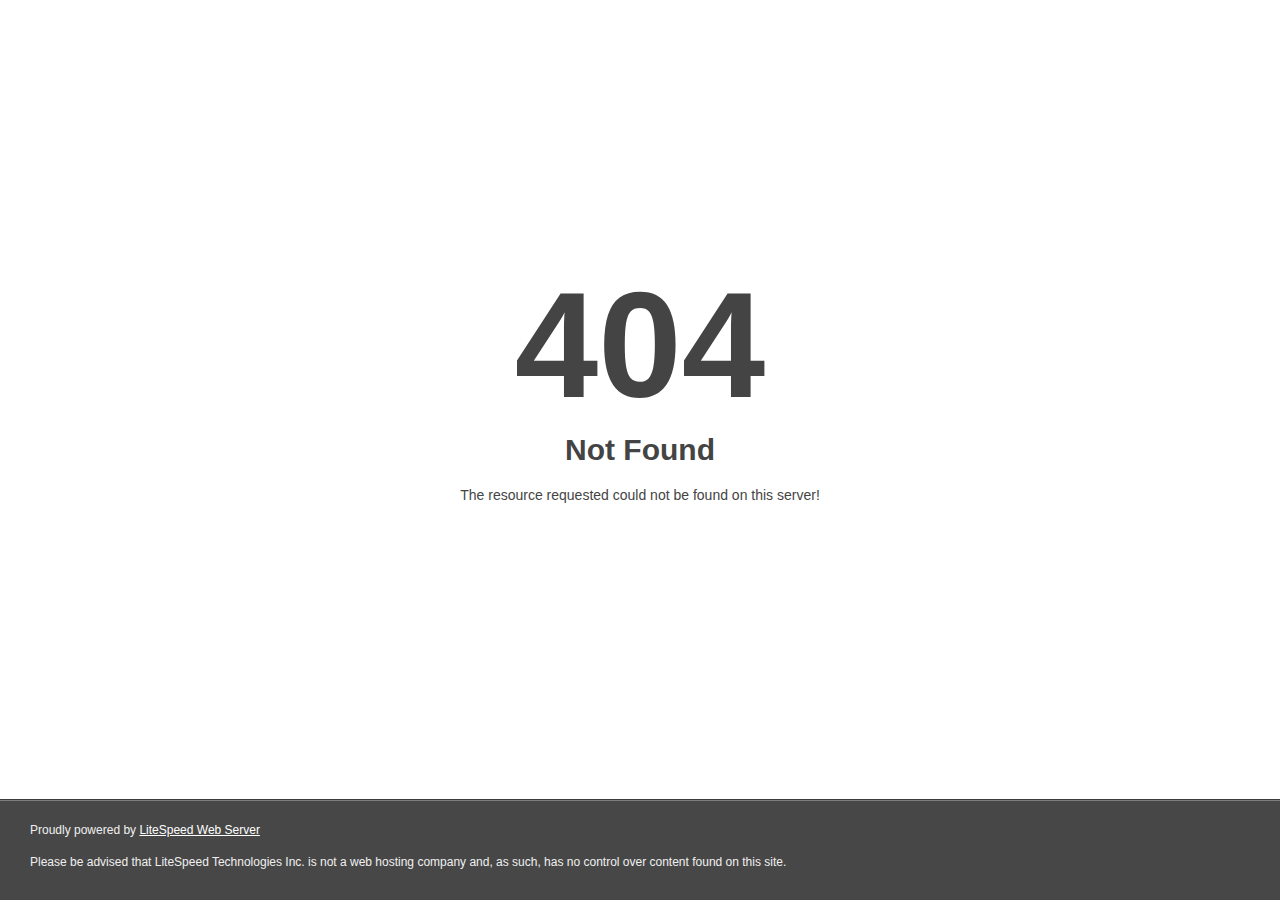
<file: favicon.html>
<!DOCTYPE html>
<html style="height:100%">
<head><title> 404 Not Found
</title></head>
<body style="color: #444; margin:0;font: normal 14px/20px Arial, Helvetica, sans-serif; height:100%; background-color: #fff;">
<div style="height:auto; min-height:100%; ">     <div style="text-align: center; width:800px; margin-left: -400px; position:absolute; top: 30%; left:50%;">
        <h1 style="margin:0; font-size:150px; line-height:150px; font-weight:bold;">404</h1>
<h2 style="margin-top:20px;font-size: 30px;">Not Found
</h2>
<p>The resource requested could not be found on this server!</p>
</div></div><div style="color:#f0f0f0; font-size:12px;margin:auto;padding:0px 30px 0px 30px;position:relative;clear:both;height:100px;margin-top:-101px;background-color:#474747;border-top: 1px solid rgba(0,0,0,0.15);box-shadow: 0 1px 0 rgba(255, 255, 255, 0.3) inset;">
<br>Proudly powered by  <a style="color:#fff;" href="http://www.litespeedtech.com/error-page">LiteSpeed Web Server</a><p>Please be advised that LiteSpeed Technologies Inc. is not a web hosting company and, as such, has no control over content found on this site.</p></div></body></html>
</file>
